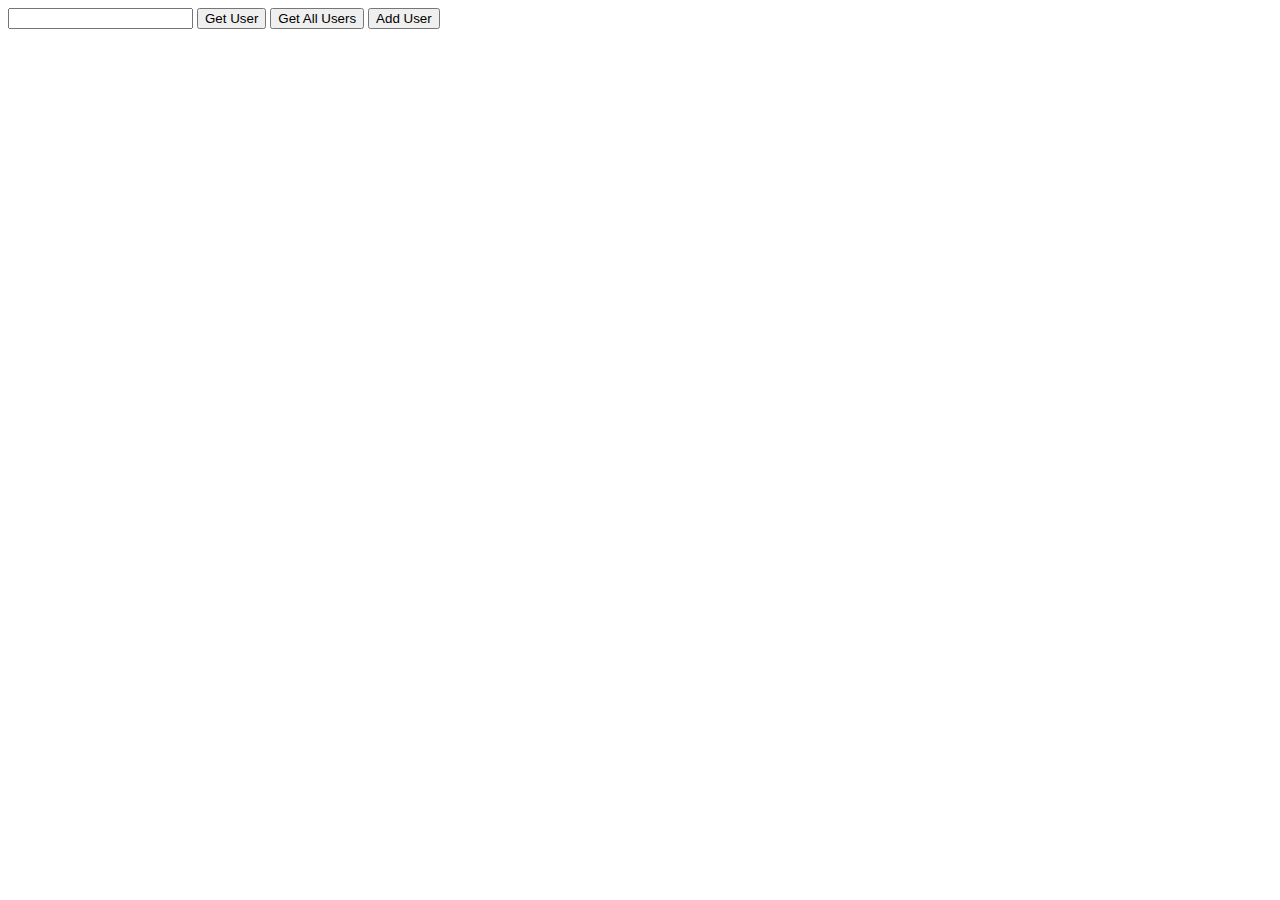
<file: src/main/resources/templates/index.html>
<!DOCTYPE html>
<html lang="en"
      xmlns:th="http://www.thymeleaf.org">

<head th:replace="template :: head"></head>

<body>
<div th:replace="template :: header"></div>

<div th:replace="template :: footer"></div>

<form method="post" th:action="@{/auth/login}">

</form>

<input type="number"/>
<button onclick="GetUser(0)">Get User</button>
<button onclick="GetAllUsers()">Get All Users</button>
<button onclick="AddUser()">Add User</button>

</body>
</html>
</file>
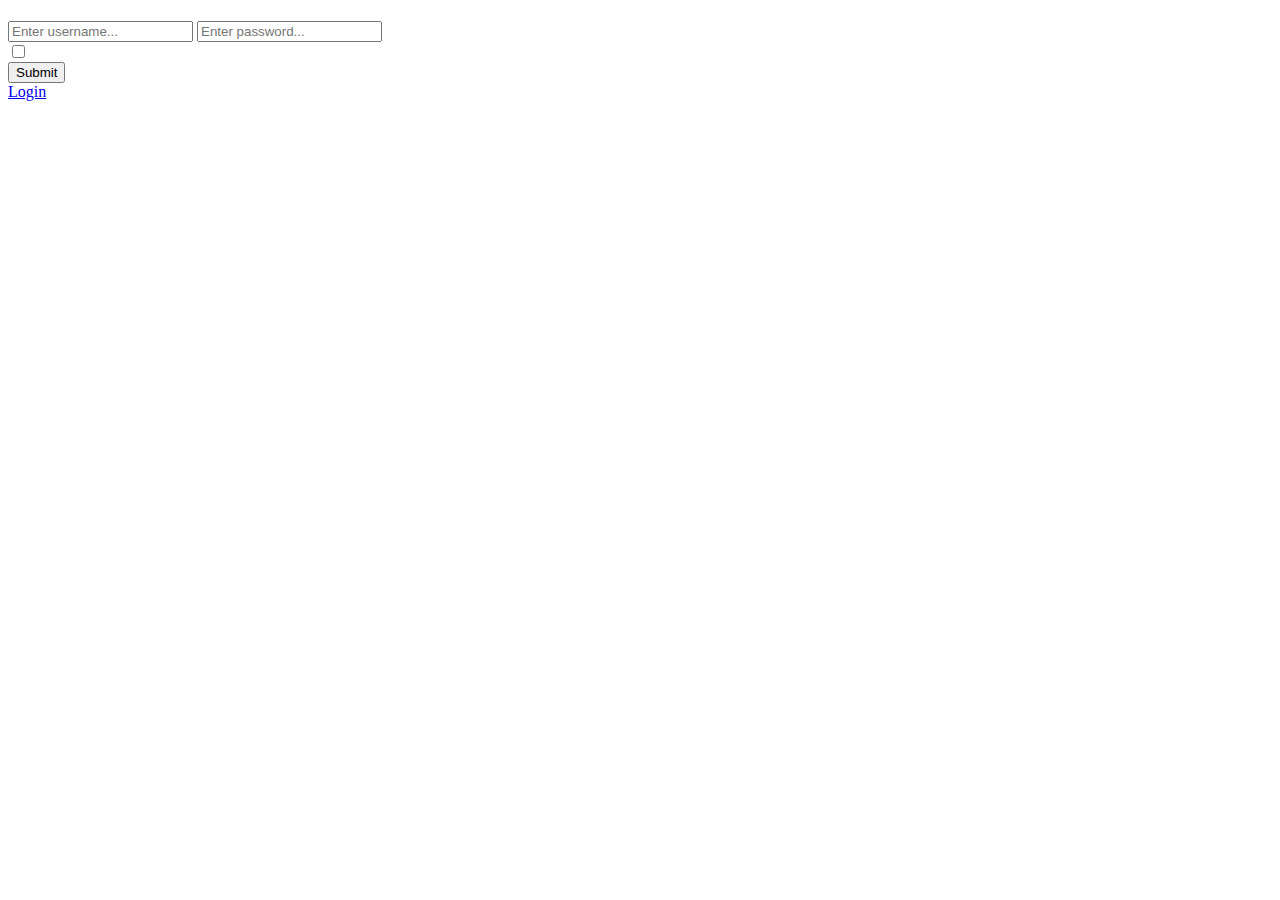
<file: src/main/resources/templates/create.html>
<!DOCTYPE html>
<html lang="en"
      xmlns:th="http://www.thymeleaf.org">

<head th:replace="template :: head"></head>

<body>
<div th:replace="template :: header"></div>

<form class="mb-4 mt-5" method="post" th:action="@{/auth/create}">
    <h1 th:text="${title}"></h1>

    <input class="form-control" placeholder="Enter username..." th:field="*{new.username}"/>
    <input class="form-control" placeholder="Enter password..." th:field="*{new.password}"
           type="password"/>

    <div class="form-group d-flex align-items-center gap-3">
        <th:block th:each="role : ${roles}">
            <div class="d-flex align-items-center gap-1">
                <input class="form-check-input"
                       th:attr="id=${role.role}"
                       th:field="*{new.roles}"
                       th:value="${role.id}"
                       type="checkbox">
                <label th:for="${role.role}" th:text="${role.role}"></label>
            </div>
        </th:block>
    </div>

    <input
            class="mt-1 btn btn-primary btn-block"
            type="submit"
            value="Submit"
    />

    <div class="text-center">
        <a href="/auth/login">Login</a>
    </div>
</form>

<div th:replace="template :: footer"></div>
</body>
</html>
</file>
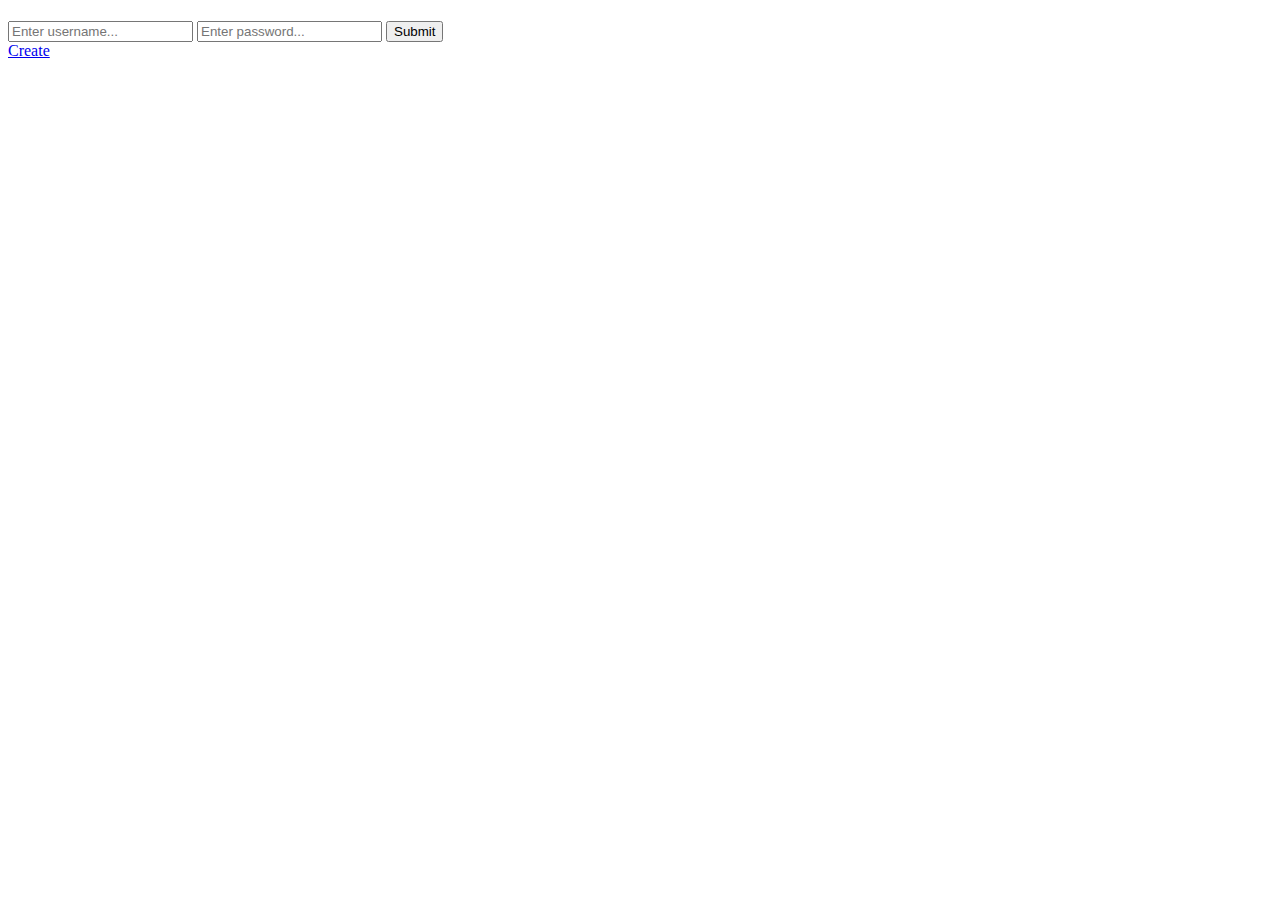
<file: src/main/resources/templates/login.html>
<!DOCTYPE html>
<html lang="en"
      xmlns:th="http://www.thymeleaf.org">

<head th:replace="template :: head"></head>

<body>
<div th:replace="template :: header"></div>

<form class="mb-4 mt-5" method="post" th:action="@{/auth/login}">
    <h1 th:text="${title}"></h1>

    <input class="form-control" name="username" placeholder="Enter username..." th:field="*{new.username}">
    <input class="form-control" name="password" placeholder="Enter password..." th:field="*{new.password}"
           type="password">

    <input
            class="mt-1 btn btn-primary btn-block
+"
            type="submit"
            value="Submit"
    />

    <div class="text-center">
        <a href="/auth/create">Create</a>
    </div>
</form>

<div th:replace="template :: footer"></div>
</body>
</html>
</file>
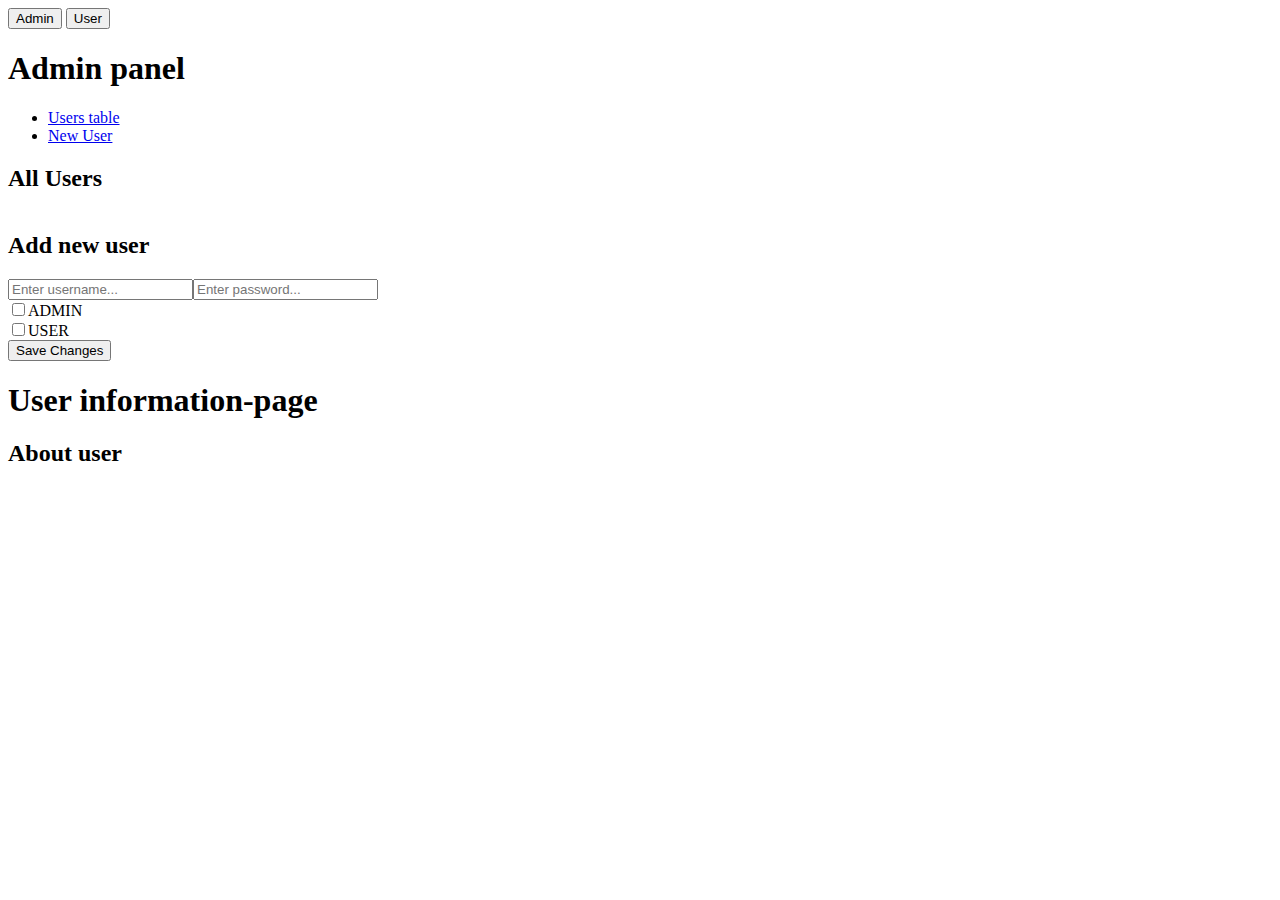
<file: src/main/resources/templates/profile.html>
<!DOCTYPE html>
<html lang="en"
      xmlns:th="http://www.thymeleaf.org">

<head th:replace="template :: head"></head>

<body>
<div th:replace="template :: header"></div>

<div class="d-flex align-items-start">
    <div aria-orientation="vertical" class="nav flex-column nav-pills">
        <button
                aria-selected="true"
                class="nav-link active"
                data-bs-target="#ADMIN"
                data-bs-toggle="pill"
                type="button"
        >
            Admin
        </button>
        <button
                aria-selected="true"
                class="nav-link"
                data-bs-target="#USER"
                data-bs-toggle="pill"
                type="button"
        >
            User
        </button>
    </div>

    <div class="tab-content">
        <div class="tab-pane show active" id="ADMIN">
            <h1>Admin panel</h1>

            <ul class="nav nav-tabs">
                <li class="nav-item">
                    <a
                            aria-selected="true"
                            class="nav-link active"
                            data-bs-target="#tab-1"
                            data-bs-toggle="pill"
                            href="#"
                    >
                        Users table
                    </a>
                </li>
                <li class="nav-item">
                    <a
                            aria-selected="false"
                            class="nav-link"
                            data-bs-target="#tab-2"
                            data-bs-toggle="pill"
                            href="#"
                    >
                        New User
                    </a>
                </li>
            </ul>

            <div
                    class="tab-content-row-container fade show active"
                    id="tab-1"
            >
                <div class="tab-content-row">
                    <h2>All Users</h2>
                </div>
                <div class="tab-content-row">
                    <div class="table-responsive">
                        <table class="table" id="table1"></table>
                    </div>
                </div>
            </div>
            <div class="tab-content-row-container fade" id="tab-2">
                <div
                        class="tab-content-row"
                        style="border-radius: 5px 5px 0px 0px"
                >
                    <h2>Add new user</h2>
                </div>
                <div class="tab-content-row">
                    <input
                            class="form-control"
                            id="username"
                            placeholder="Enter username..."
                    /><input
                        class="form-control"
                        id="password"
                        placeholder="Enter password..."
                        type="password"
                />
                    <div class="form-group d-flex align-items-center gap-3">
                        <div class="d-flex align-items-center gap-1">
                            <input
                                    class="form-check-input"
                                    id="ADMIN1check"
                                    type="checkbox"
                                    value="ADMIN"
                            /><label for="ADMIN1check">ADMIN</label>
                        </div>
                        <div class="d-flex align-items-center gap-1">
                            <input
                                    class="form-check-input"
                                    id="USER2check"
                                    type="checkbox"
                                    value="USER"
                            /><label for="USER2check">USER</label>
                        </div>
                    </div>
                    <div class="modal-footer gap-2">
                        <button class="btn btn-primary">Save Changes</button>
                    </div>
                </div>
            </div>
        </div>

        <div class="tab-pane fade" id="USER">
            <h1>User information-page</h1>
            <div class="tab-content-row">
                <h2>About user</h2>
            </div>
            <div class="tab-content-row">
                <div class="table-responsive">
                    <table class="table" id="table2"></table>
                </div>
            </div>
        </div>
    </div>
</div>

<div th:replace="template :: footer"></div>
</body>
</html>
</file>
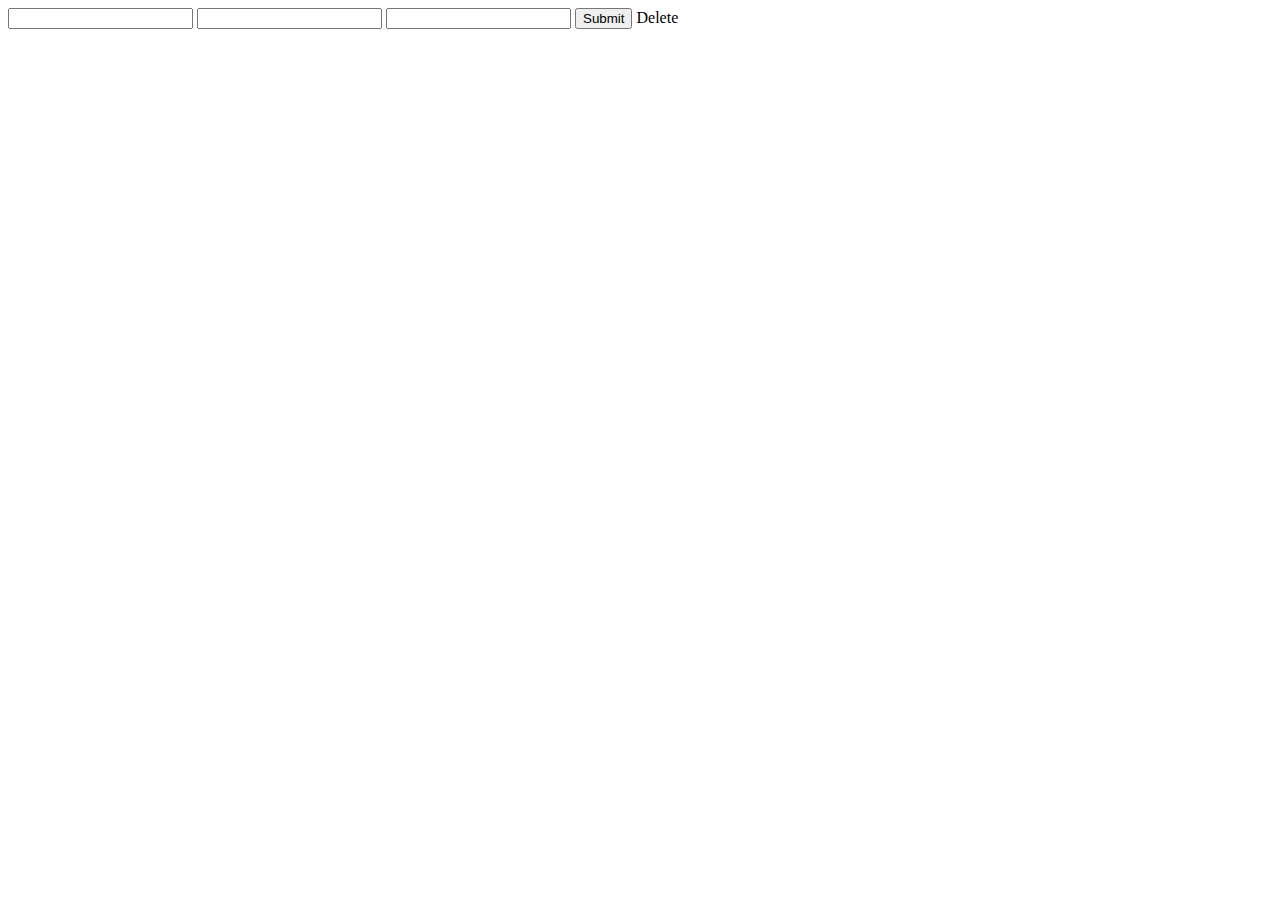
<file: src/main/resources/templates/users.html>
<!DOCTYPE html>
<html lang="en"
      xmlns:th="http://www.thymeleaf.org">

<head th:replace="template :: head"></head>

<body>
<div th:replace="template :: header"></div>

<th:block th:each="user:${users}">
    <form method="post" th:action="@{/users/save}">
        <input readonly th:name="id" th:value="${user.id}">
        <input th:name="username" th:value="*{user.username}">
        <input th:name="password" th:value="*{user.password}">

        <input type="submit" value="Submit">
        <a th:href="@{/users/delete/{id}(id=${user.id})}">Delete</a>
    </form>
</th:block>

<div th:replace="template :: footer"></div>
</body>
</html>
</file>
